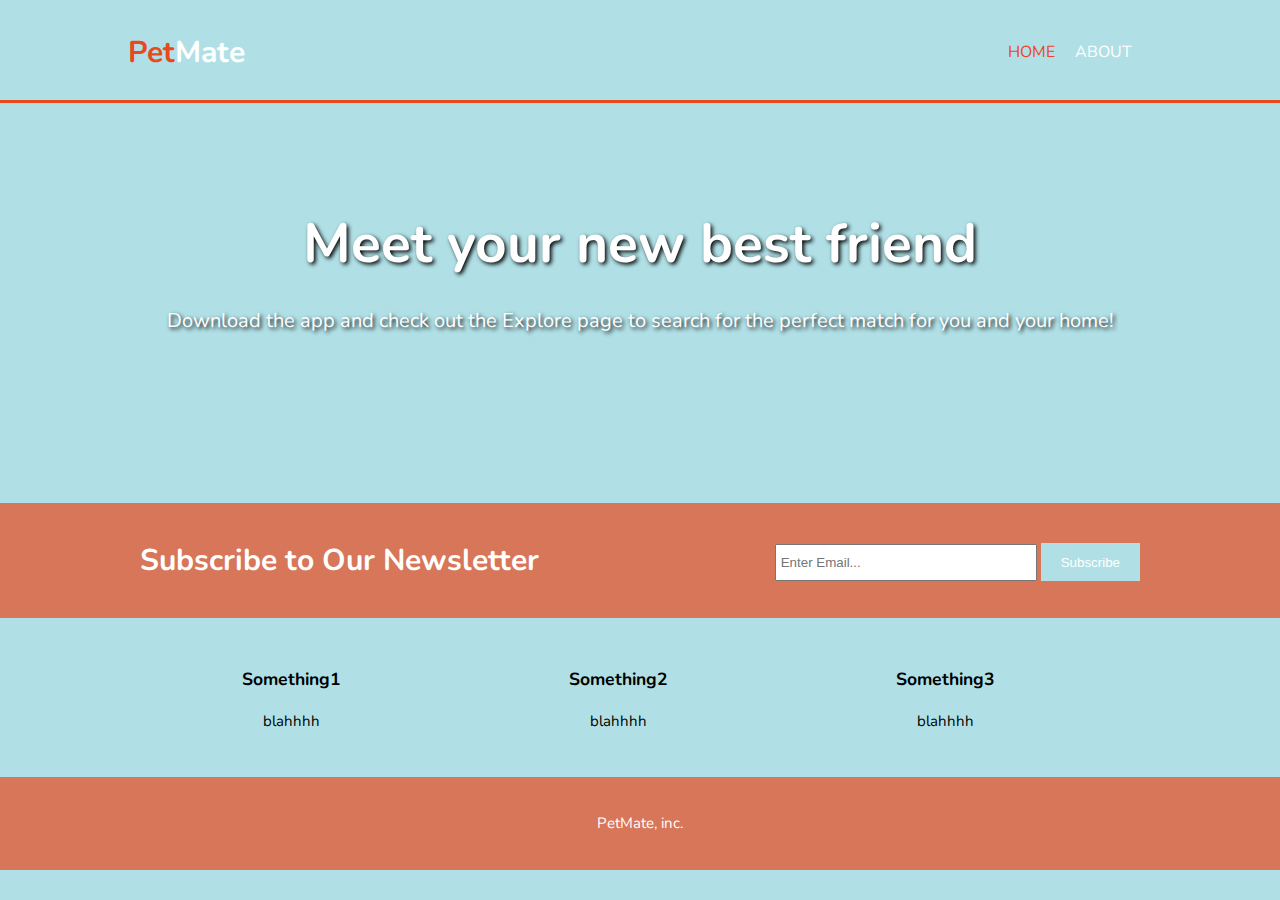
<file: petmate.html>
<!DOCTYPE html>
<html>
	<head>
		<link href='http://fonts.googleapis.com/css?family=Nunito' rel='stylesheet' type='text/css'>
		<meta charset="utf-8">
		<meta name="viewport" content="width=device-width">
		<link href="styles.css" rel="stylesheet">
		<title >Welcome</title>

	</head>

	<body>
		<header>
			<div class="container">
					<div id="branding">
						<h1><span class="highlight">Pet</span>Mate</h1>
					</div>
					<nav>
						<ul>
							<li class="current"><a href="petmate.html">Home</a></li>
							<li><a href="about.html">About</a></li>
						</ul>
					</nav>
			</div>
		</header>

		<section id="showcase">
			<div class="container">				
				<h1>Meet your new best friend</h1>
				<p>Download the app and check out the Explore page to search for the perfect match for you and your home!</p>
			</div>
		</section>

		<section id="newsletter">
			<div class="container">
				<h1>Subscribe to Our Newsletter</h1>
				<form>
					<input type="email" placeholder="Enter Email...">
					<button type="submit" class="button_1">Subscribe</button>
				</form>
			</div>
		</section>

		<section id="boxes">
			<div class="container">
				<div class="box">
					<h3>Something1</h3>
					<p>blahhhh</p>
				</div>
				<div class="box">
					<h3>Something2</h3>
					<p>blahhhh</p>
				</div>
				<div class="box">
					<h3>Something3</h3>
					<p>blahhhh</p>
				</div>
				
			</div>	
		</section>

		<footer>
			<p>PetMate, inc.</p>
		</footer>
	</body>



</html>
</file>
<file: styles.css>
body{
	font-family: Nunito;
	font-size:15px;
	line-height: 1.5;
	padding:0;
	margin:0;
	background-color: powderblue;
}


/* Global */
.container{
	width:80%;
	margin:auto;
	overflow: hidden;

}

ul{
	margin:0;
	padding:0;
}

.button_1{
	height:38px;
	background:powderblue;
	border:0;
	padding-left:20px;
	padding-right:20px;
	color:#ffffff;
}

/* Header */
header{
	background: powderblue;
	color:#ffffff;
	padding-top: 30px;
	min-height: 70px;
	border-bottom: #e8491d 3px solid;
}

header a{
	color:#ffffff;
	text-decoration: none;
	text-transform: uppercase;
	font-size: 16px;
}

header #navbar{
	position: fixed;
	margin: 10px;
	top:0;
	width:100%;
}
 
header li{
	float:left;
	display: inline;
	padding: 0 20px 20px 0; /*top right bottom left */
}

header #branding{
	float:left;
}

header #branding h1{
	margin: 0;
}

header nav{
	float: right;
	margin-top: 10px;
}

header .highlight, header .current a{
	color:#e8491d;
	font-weight: none;
}

header a:hover{
	color:#cccccc;
	font-weight:bold;
}

header a:visited{
	text-transform:Lowercase;
}

/* Showcase */
#showcase{
	min-height: 400px;
	background:url(https://cdn.pixabay.com/photo/2016/01/19/17/41/friends-1149841_960_720.jpg) no-repeat 0px -250px;
	background-size:cover;
	text-align: center;
	color:#ffffff;

}
#wrapper, img{
	width:100%;
	height:100%;
}
#showcase h1{
	margin-top:100px;
	font-size:55px;
	margin-bottom:10px;
	text-shadow: 2px 2px 4px #000000
}

#showcase p{
	font-size:20px;
	text-shadow: 2px 2px 4px #000000
}

/* Newsletter */
#newsletter{
	padding:15px;
	color:#ffffff;
	background:rgba(232,73,29,.7);
}

#newsletter h1{
	float:left;
}

#newsletter form{
	float:right;
	margin-top:25px;
}

#newsletter input[type="email"]{
	padding:4px;
	height:25px;
	width:250px;
}

/* Boxes */
#boxes{
	margin-top:20px;
}

#boxes .box{
	float:left;
	text-align: center;
	width:30%;
	padding: 10px;
}

#boxes .box img{
	width:90px;
}

footer{
	margin-top:20px;
	color:#ffffff;
	background-color: rgb(232,73,29,.7);
	padding:20px;
	text-align:center;
}
</file>
